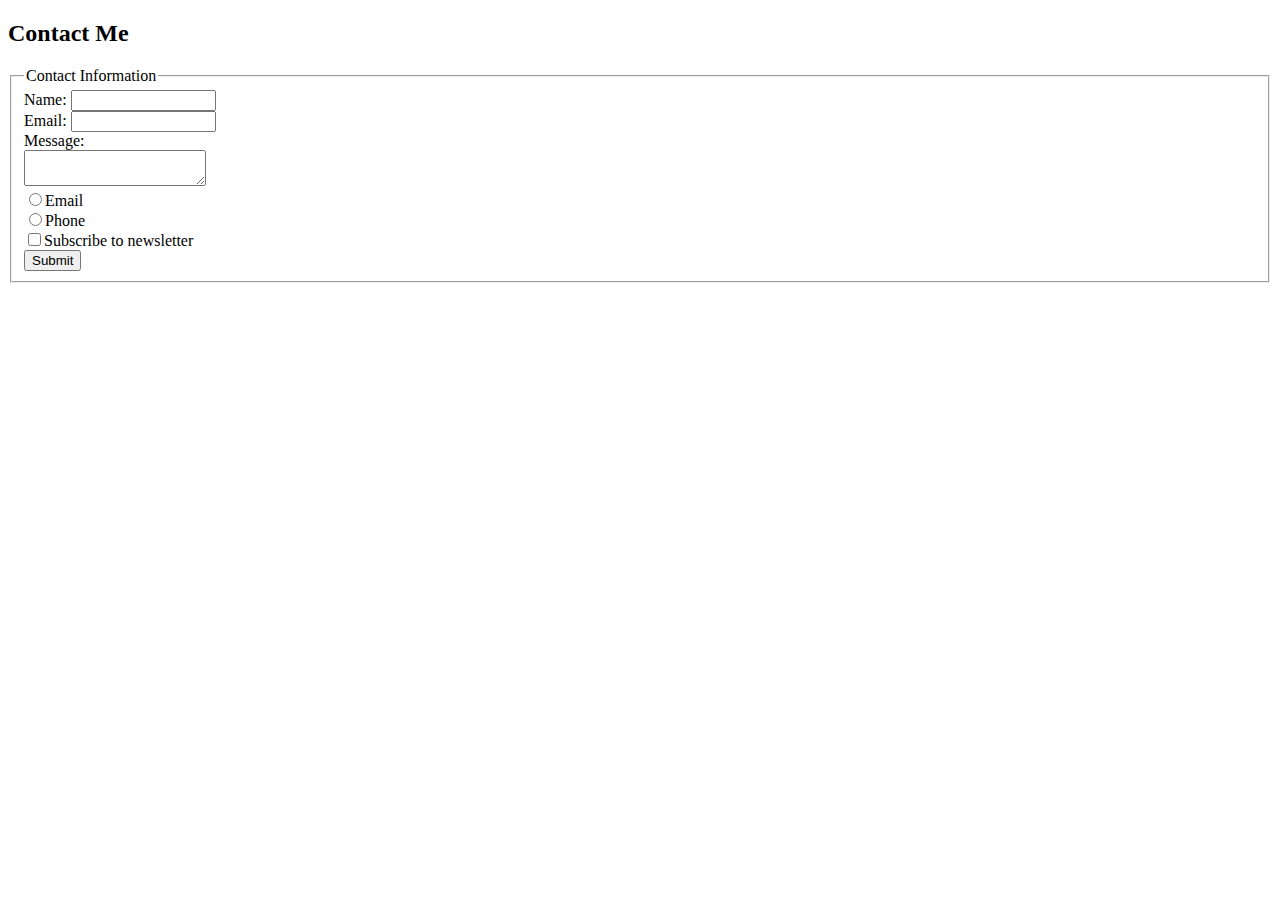
<file: From.html/contact.html>
<!DOCTYPE html>
<html lang="en">
<head>
    <meta charset="UTF-8">
    <meta name="viewport" content="width=device-width, initial-scale=1.0">
    <title>Document</title>
</head>
<body>
    <h2>Contact Me</h2>
        <fieldset>
            <legend>Contact Information</legend>
        <label for="Name">Name:</label>

        <input type="text" name="Name" size="15" maxlength="30"><br>
        
        <label for="Email">Email:</label>

        <input type="text" name="Email" size="15" maxlength="30"><br>

        <label for="Message">Message:</label><br>
        <textarea name="Message" cols="20" rows="2"></textarea><br>

        <input type="radio" name="Email" value="Email">Email<br>

        <input type="radio" name="Phone" value="Phone">Phone<br>

        <input type="checkbox" name="Subscribe to newsletter" value="Subscribe to newsletter">Subscribe to newsletter<br>

        <input type="button" value="Submit">
        </fieldset>
</body>
</html>
</file>
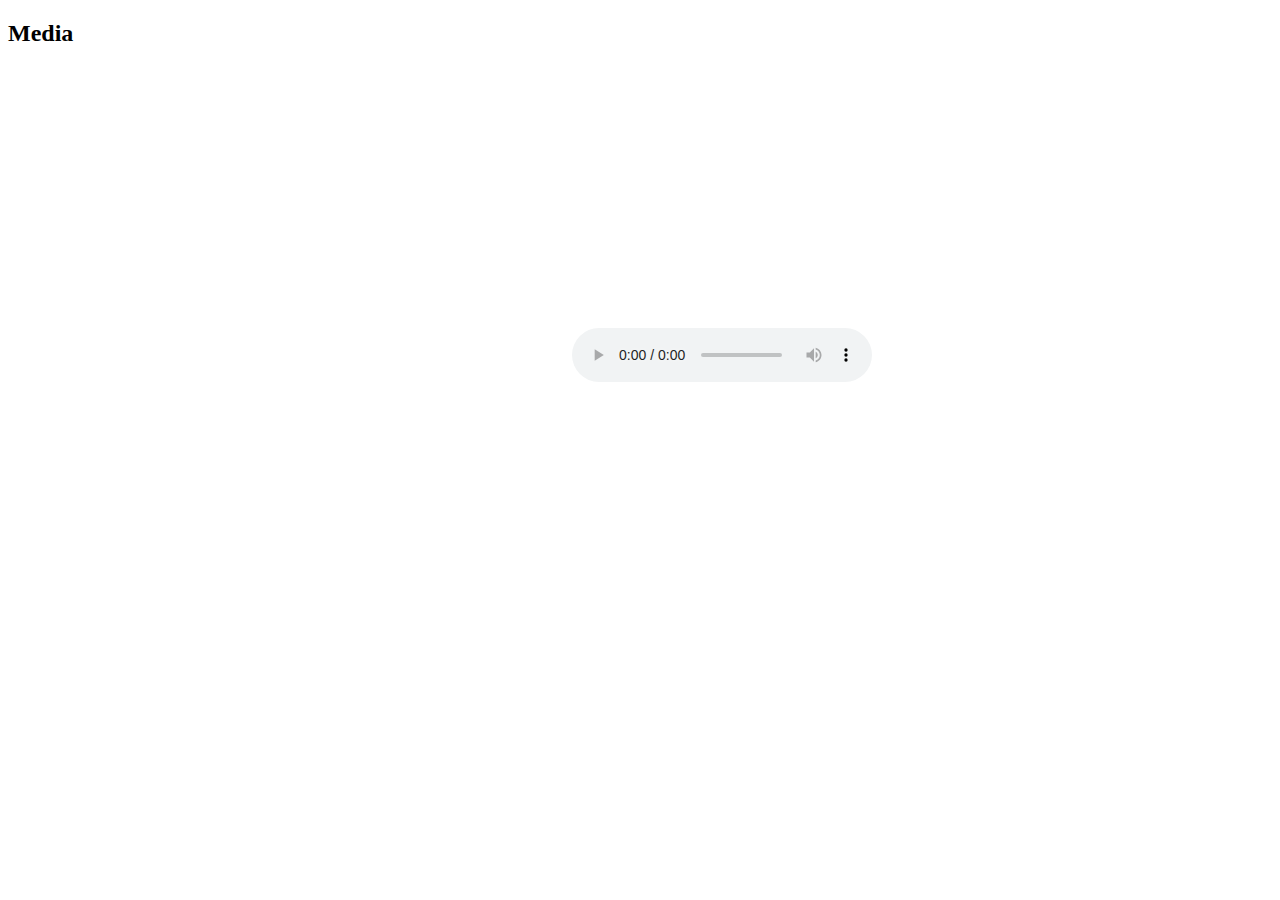
<file: From.html/Media.html>
<!DOCTYPE html>
<html lang="en">
<head>
    <meta charset="UTF-8">
    <meta name="viewport" content="width=device-width, initial-scale=1.0">
    <title>Document</title>
</head>
<body>
    
    <h2>Media</h2>
    <iframe width="560" height="315" src="https://www.youtube.com/embed/97WAnIkDUcg?si=xShxrF4d3teFNXHv" 
    title="youtube video playing" frameborder="0" 
    allow="accelerometer; autoplay; clipboard-write; encrypted-media; gyroscope; picture-in-picture; web-share"
     referrerpolicy="strict-origin-when-cross-origin" allowfullscreen></iframe>

     <audio src="c:\Users\MALIK\Documents\Sound recordings\Recording.m4a"
            controls autoplay>
     </audio>
</body>
</html>
</file>
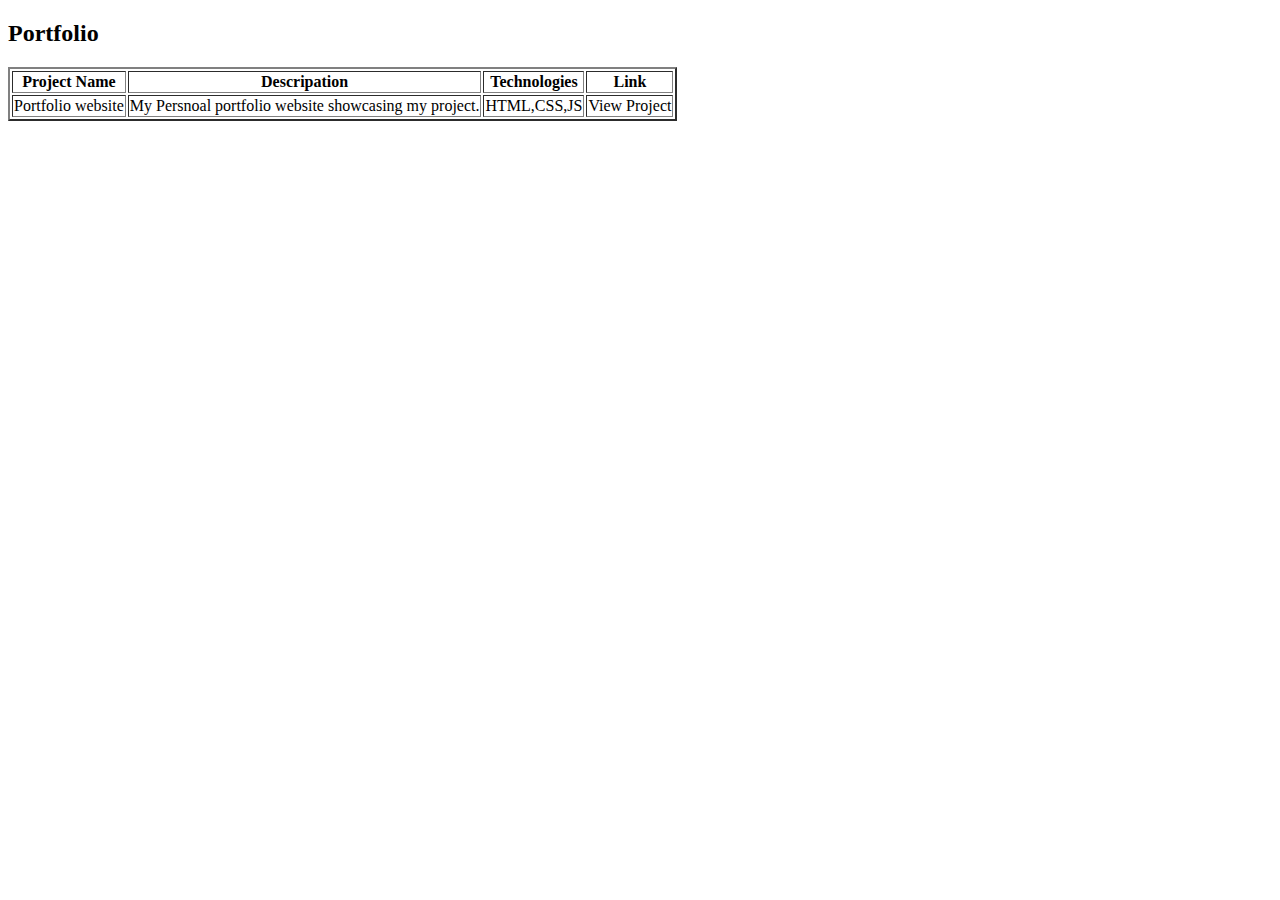
<file: From.html/Portfolio.html>
<!DOCTYPE html>
<html lang="en">
<head>
    <meta charset="UTF-8">
    <meta name="viewport" content="width=device-width, initial-scale=1.0">
    <title>Document</title>
</head>
<body>
    <h2>Portfolio</h2>
    <table border="2px">
    <tr>
        <th>Project Name</th>
        <th>Descripation</th>
     <!---<td colspan="6"></td>
        <td></td>
        <td></td>
        <td></td>
        <td></td>
        <td></td>--->
        <th>Technologies</th>
        <th>Link</th>
    </tr>
    <tr>
        <td>Portfolio website</td>
        <td>My Persnoal portfolio website showcasing my project.</td>
      <!---<td colspan="6"></td>
        <td></td>
        <td></td>
        <td></td>
        <td></td>
        <td></td>--->
        <td>HTML,CSS,JS</td>
        <td>View Project</td>
    </tr>
</table>
</body>
</html>
</file>
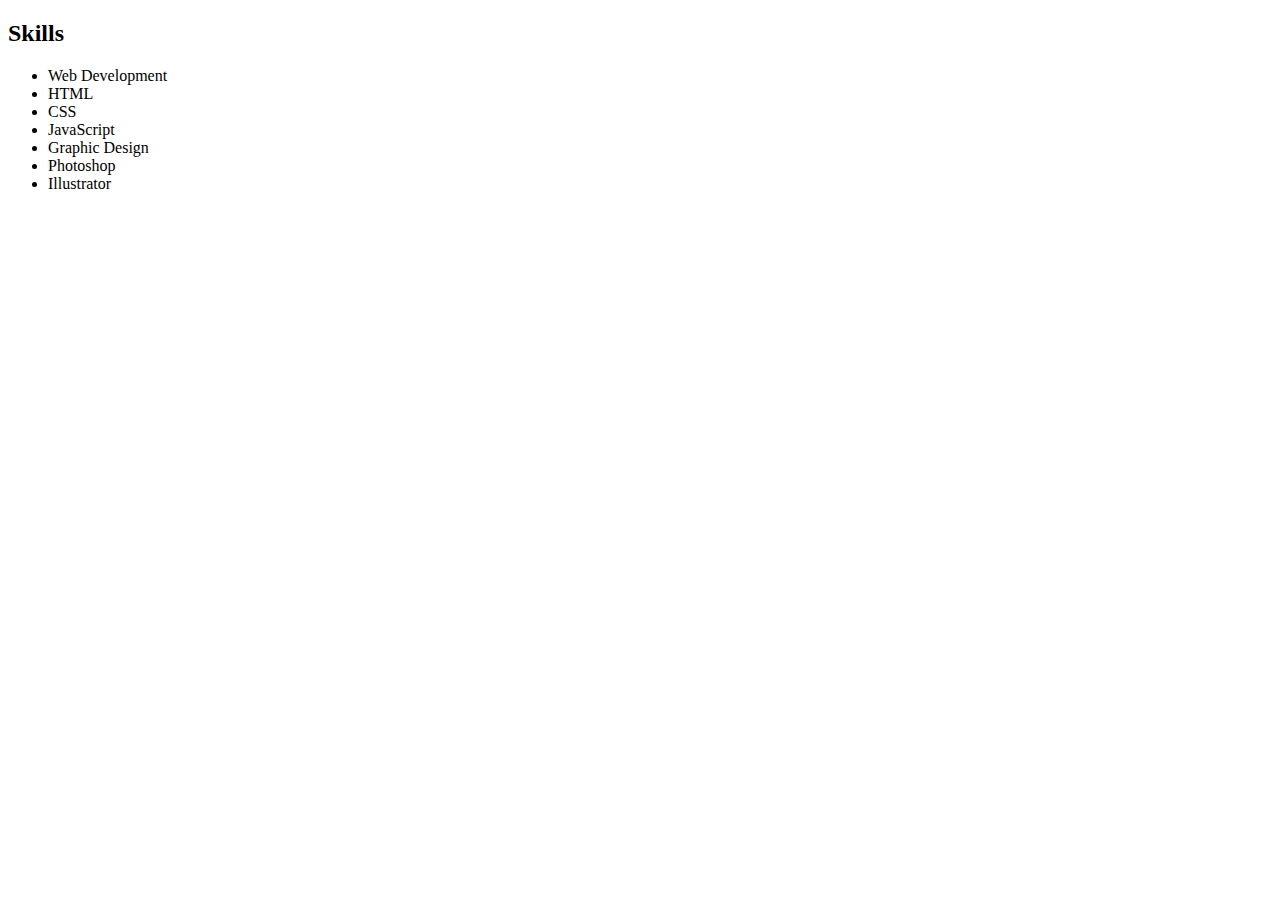
<file: From.html/skills.html>
<!DOCTYPE html>
<html lang="en">
<head>
    <meta charset="UTF-8">
    <meta name="viewport" content="width=device-width, initial-scale=1.0">
    <title>Document</title>
</head>
<body>
    
<h2>Skills</h2>
<ul>
    <li>Web Development</li>
            <li>HTML</li>   
            <li>CSS</li>
            <li>JavaScript</li>
    <li>Graphic Design</li>
             <li>Photoshop</li>
             <li>Illustrator</li>
</ul>
</body>
</html>
</file>
